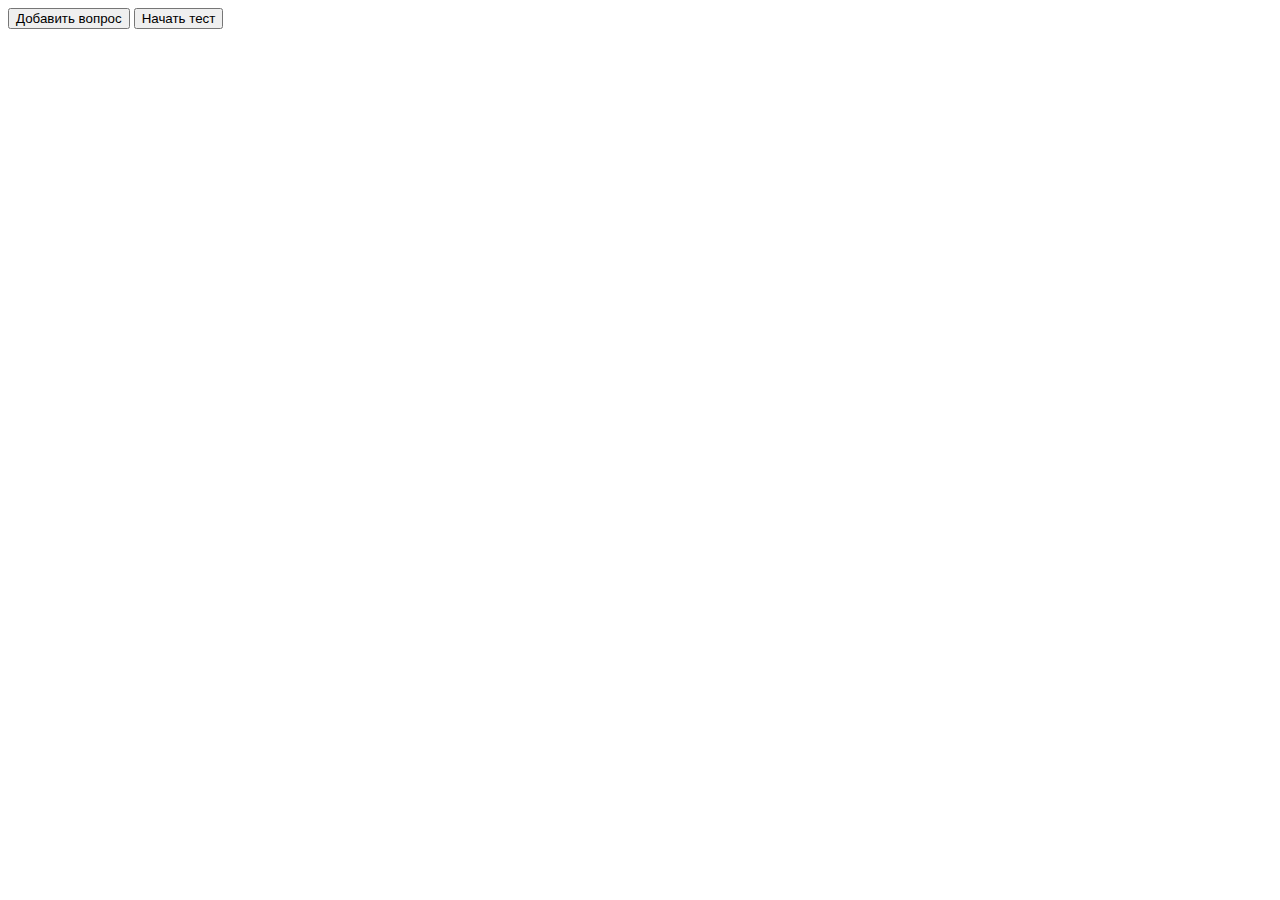
<file: index.html>
<!DOCTYPE html>
<html lang="en">
<head>
    <meta charset="UTF-8">
    <meta name="viewport" content="width=device-width, initial-scale=1.0">
    <title>Document</title>
    <link rel="stylesheet" href="style.css">
</head>
<body>
    <input type="button" value="Добавить вопрос" id="add" onclick="addQuestion()"/>
    <input type="button" value="Начать тест" id="start" onclick="startTest()"/>
    <form id = "test">
        <div class="block">
            <p>Что из перечисленного не яляется языком программирования?</p> 
            <div>
                <input class="checkbox1" type="checkbox" />
                <label>HTML</label><br>
                <input class="checkbox2" type="checkbox" />
                <label>Java</label><br>
                <input class="checkbox3" type="checkbox" />
                <label>Pyton</label><br>
                <input class="checkbox4" type="checkbox" />
                <label>DevOps</label>
            </div>
        </div>    
        <div class="block">
            <p>Какие из перечисленных видов тестирования могут быть автоматизированы?</p> 
            <div>
                <input class="checkbox1" type="checkbox" />
                <label>UI тестирование</label><br>
                <input class="checkbox2" type="checkbox" />
                <label>Юзабилити тестирование</label><br>
                <input class="checkbox3" type="checkbox" />
                <label>Тестирование совместимости</label><br>
                <input class="checkbox4" type="checkbox" />
                <label>Unit тестирование</label>
            </div>
        </div>
        <div class="block">
            <p>Какая (какие) из следующих конструкий используется (используются) для ветвления?</p> 
            <div>
                <input class="checkbox1" type="checkbox" />
                <label>switch case</label><br>
                <input class="checkbox2" type="checkbox" />
                <label>if else</label><br>
                <input class="checkbox3" type="checkbox" />
                <label>do while</label><br>
                <input class="checkbox4" type="checkbox" />
                <label>for</label>
            </div>
        </div>
        <div class="block">
            <p>Какого (каких) метода (методов) тестирования не существует?</p> 
            <div>
                <input class="checkbox1" type="checkbox" />
                <label>Метод белого ящика</label><br>
                <input class="checkbox2" type="checkbox" />
                <label>Метод игры в ящик</label><br>
                <input class="checkbox3" type="checkbox" />
                <label>Метод кротовой норы</label><br>
                <input class="checkbox4" type="checkbox" />
                <label>Метод серого ящика</label>
            </div>
        </div>
        <div class="block">
            <p>Выберите типы алгоритмов, которых не существует</p> 
            <div>
                <input class="checkbox1" type="checkbox" />
                <label>Алгоритм с ветвлением</label><br>
                <input class="checkbox2" type="checkbox" />
                <label>Циклический безусловный</label><br>
                <input class="checkbox3" type="checkbox" />
                <label>Циклический с параметром</label><br>
                <input class="checkbox4" type="checkbox" />
                <label>Алгоритм с углублением</label>
            </div>
        </div>
    </form>     
    <input type="button" value="Отправить" id="submit" onclick="submitButton()"/> 
<script src="script.js"></script>
</body>
</html>
</file>
<file: style.css>
#test{
    display: none;
}
#submit{
    display: none;
    margin-top: 20px;
}
</file>
